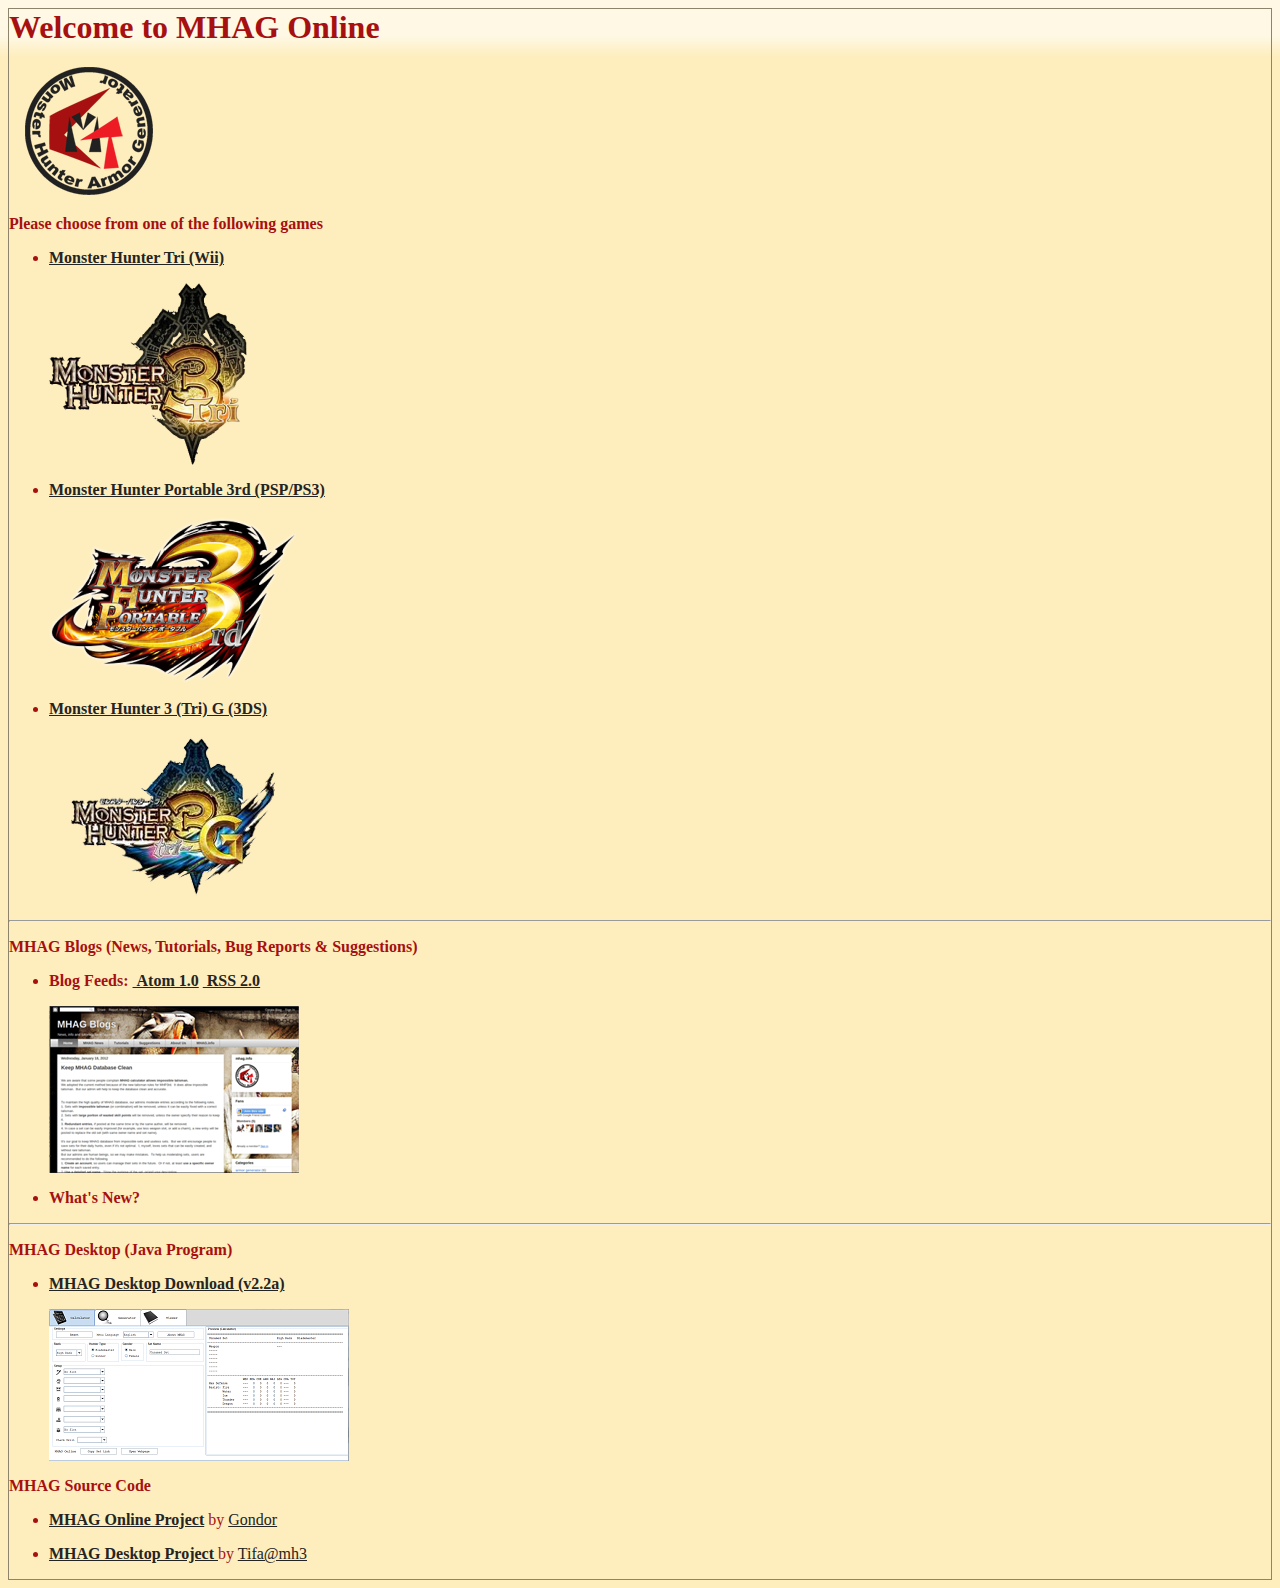
<file: mhag-web/www/index.html>
<html>
	<head>
		<link type="text/css" rel="stylesheet" media="all" href="jquery-ui-1.8.15.custom.css"/>
	</head>
	<body class="ui-widget-content">
		<h1>Welcome to MHAG Online</h1>
		<p>
			&nbsp;&nbsp;&nbsp;&nbsp;<img src="images/mhag_logo.png" alt="mhag"/>
      </p>
		<p>
         <b>Please choose from one of the following games</b>
			<ul>
            <li>
            <a href="http://mhag.info/mhtri/"><b>Monster Hunter Tri (Wii)</b></a>
            <p>
               <a href="http://mhag.info/mhtri/"><img src="images/MH_Tri_logo.png" alt="mhag Tri"/></a>
            </p>
            </li>
            <li>
            <a href="http://mhag.info/mhp3rd/"><b>Monster Hunter Portable 3rd (PSP/PS3)</b></a>
            <p>
               <a href="http://mhag.info/mhp3rd/"><img src="images/MH_P3_logo.png" alt="mhag P3rd"/></a>
            </p>
            </li>
            <li>
            <a href="http://mhag.info/mhtrig/"><b>Monster Hunter 3 (Tri) G (3DS)</b></a>
            <p>
               <a href="http://mhag.info/mhtrig/"><img src="images/MH_3G_logo.png" alt="mhag 3G"/></a>
            </p>
            </li>
			</ul>
		</p>
      <hr />
      <p>
         <b>MHAG Blogs (News, Tutorials, Bug Reports & Suggestions)</b>
      </p>
      <ul>
         <li>
         <b>Blog Feeds:</b>
         <a href="http://blogs.mhag.info/feeds/posts/default"><b>&nbsp;Atom 1.0</b></a>
         <a href="http://blogs.mhag.info/feeds/posts/default?alt=rss"><b>&nbsp;RSS 2.0</b></a>
         <p> <a href="http://blogs.mhag.info"><img src="images/blogs_preview.png" alt="mhag blog"/></a> </p> </li>
         <li>
         <b>What's New?</b>
         <p>
<script type="text/javascript" src="http://app.feed.informer.com/digest3/KVWQBR1PNQ.js">
<noscript><a href="http://app.feed.informer.com/digest3/KVWQBR1PNQ.html">Click for &quot;MHAG Blogs&quot;.</a>
Powered by <a href="http://feed.informer.com/">RSS Feed Informer</a></noscript></script>
         </p>
         </li>
      </ul>
      <hr />
      <p>
         <b>MHAG Desktop (Java Program)</b>
      </p>
      <ul>
         <li>
         <p>
            <a href="http://mhag.googlecode.com/files/mhag_v2.2a.zip"><b>MHAG Desktop Download (v2.2a)</b></a>
         </p>
         <p>
            <a href="http://mhag.googlecode.com/"><img src="images/mhag_desktop_preview.png" alt="mhag desktop"/></a>
         </p>
         </li>
      </ul>
      <p>
         <b>MHAG Source Code</b>
      </p>
      <ul>
         <li>
         <p>
            <a href="http://mhag-web.googlecode.com"><b>MHAG Online Project</b></a> by <a href="http://www.capcom-unity.com/galileo22">Gondor</a>
         </p>
         </li>
         <li>
         <p>
            <a href="http://mhag.googlecode.com/"><b>MHAG Desktop Project </b></a> by <a href="http://www.capcom-unity.com/tifa@mh3">Tifa@mh3</a>
         </p>
         </li>
      </ul>

	</body>
</html>
</file>
